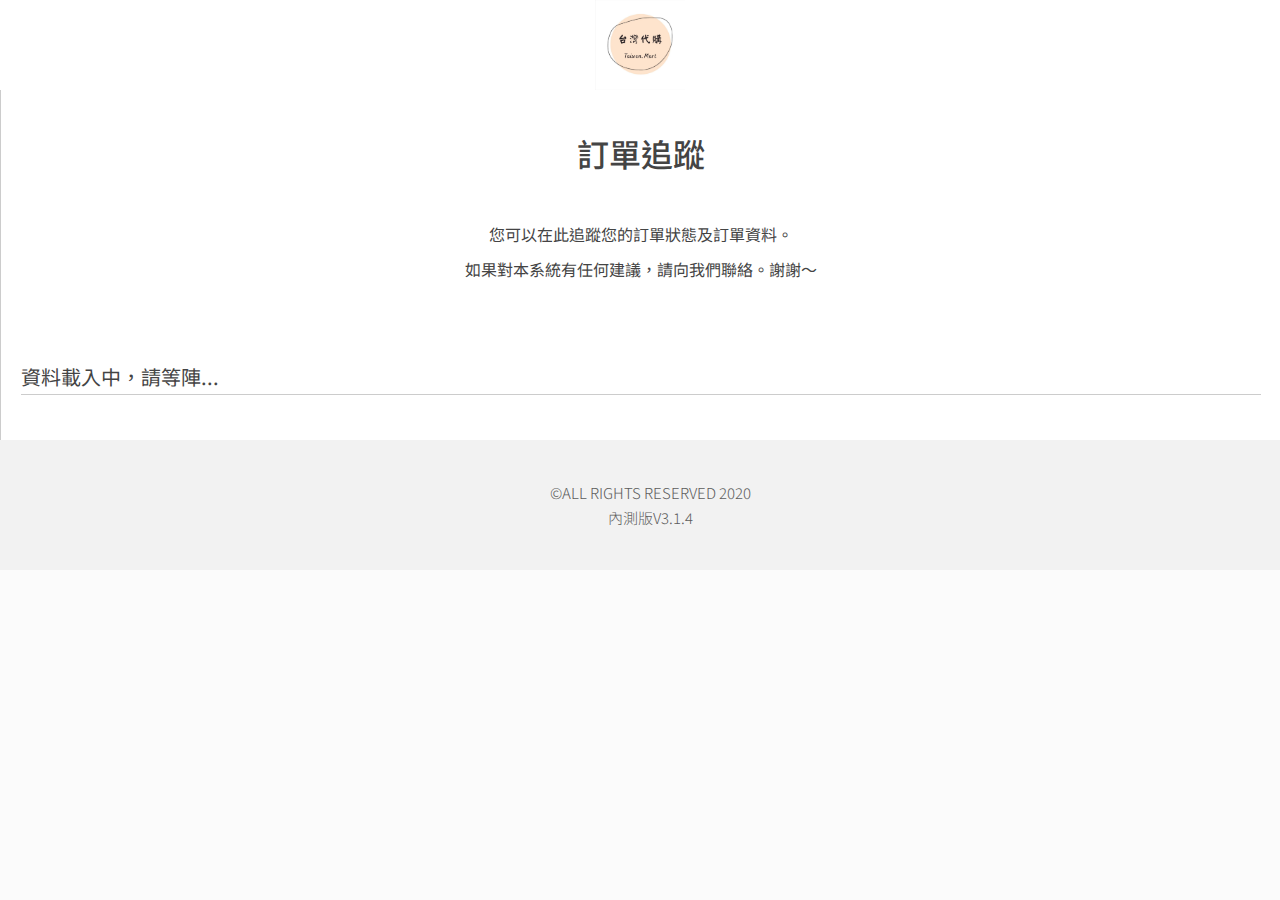
<file: orderTrack/index.html>
<!DOCTYPE html>
<html>
  <head>
    <meta charset="UTF-8" />
    <meta name="viewport" content="width=device-width, initial-scale=1.0" />
    <meta http-equiv="X-UA-Compatible" content="ie=edge" />
    <link
      href="https://fonts.googleapis.com/css2?family=Noto+Sans+TC:wght@100;300;400;500;700;900&display=swap"
      rel="stylesheet"
    />
    <link
      href="https://fonts.googleapis.com/css2?family=Noto+Sans+JP:wght@100;300;400;500;700&display=swap"
      rel="stylesheet"
    />
    <link rel="stylesheet" href="../style.css" />
    <title>客戶訂單追蹤及查詢丨OnlineShop</title>
    <link rel="icon" href="../image/spawn.png" />
    <!--メインビジュアルのスライド-->
  </head>
  <body data-theme="">
    <a href="#" id="toTop" style="display: none">
      <span id="toTopHover"></span>To Top</a
    >
    <!--main-->
    <!--ウェブのトップ web top-->
    <!-- prettier-ignore-->
    <div class="PaddingTop">　</div>
    <div class="PhoneTop">
      <div class="PhoneTop__mainnav">
        <div class="PhoneTop__mainnav__icon" onclick="menu_burger(this)">
          <div class="bar1"></div>
          <div class="bar2"></div>
          <div class="bar3"></div>
        </div>
      </div>
      <div class="PhoneTop__logo">
        <img
          class="PhoneTop__logo__image"
          id="logoImg__Top"
          src="../image/logo.jpg"
        />
      </div>
      <div
        class="PhoneTop__mainnav__container"
        id="PhoneTop__mainnav__container"
      >
        <div class="PhoneTop__mainnav__container__left">
          <div
            class="PhoneTop__mainnav__container__col"
            id="phoneTopOrderMenu"
            onclick="menu_burger(this)"
          ></div>
          <!-- <div class="PhoneTop__mainnav__container__col__line"></div> -->
          <div
            class="PhoneTop__mainnav__container__col"
            id="phoneTopUserStauts"
          ></div>
          <div
            class="PhoneTop__mainnav__container__col"
            id="topLogOutbtn"
            onclick="menu_burger(this)"
          ></div>
        </div>
        <div
          class="PhoneTop__mainnav__container__shadow"
          onclick="menu_burger(this)"
        ></div>
      </div>
    </div>
    <div class="Top">
      <div class="Top__container">
        <!--ウェブのトップ左メニューボタン web top left menu button-->
        <div class="Top__nav_container__menu"></div>
        <!--ウェブのトップローゴー web top logo-->
        <div class="Top__logo">
          <img id="logoImg__phoneTop" src="../image/logo.jpg" />
        </div>
        <!--ウェブのトップ右言語ボタン web top right language botton-->
        <div class="Top__nav_container__language" id="topLogOutbtn"></div>
      </div>
    </div>
    <div class="main">
      <!-- main_content -->
      <div class="main__content">
        <div class="admin">
          <div class="admin__title__content">
            <div class="admin__title" id="admin_title">訂單追蹤</div>
            <div class="admin__text" id="admin_text">
              您可以在此追蹤您的訂單狀態及訂單資料。<br />如果對本系統有任何建議，請向我們聯絡。謝謝～
            </div>
          </div>
        </div>
        <div class="admin__loginblock" id="admin__login"></div>
        <div class="admin__note" id="admin__note"></div>
        <div class="admin__content" id="admin__content"></div>
        <div class="admin__choosePage" id="admin__choosePage"></div>
        <div class="admin__monitor" id="admin__monitor">
          <div class="admin__monitor__title">資料載入中，請等陣...</div>
        </div>
      </div>
      <div id="buildingPopUpLayer">
        <div class="buildingPopUpLayer__container">
          <div class="buildingPopUpLayer__container__main">
            <div
              class="buildingPopUpLayer_closeLayer"
              onclick="closeLayer(this)"
            ></div>
            <div
              class="buildingPopUpLayer__container__main__title"
              id="alertTitle"
            >
              提示訊息：
            </div>
            <div
              id="alertContent"
              class="buildingPopUpLayer__container__main__content"
            ></div>
            <div class="function__bar__alert">
              <div class="function__bar__btn__alert" onclick="closeLayer(this)">
                知道了！
              </div>
            </div>
          </div>
        </div>
      </div>
    </div>
    <div class="footer">
      <div class="footer__content">
        <div class="footer__content__box">
          <div
            class="footer__content__box__copyright"
            id="topFooterLang_fotterCopyright"
          >
            ©ALL RIGHTS RESERVED 2020
          </div>
          <div
            class="footer__content__box__copyright"
            id="topFooterLang_version"
          ></div>
        </div>
      </div>
    </div>
  </body>
  <script type="text/javascript" src="../js/jquery.js"></script>
  <!--ゆっくり上げる-->
  <!--トップ上げる-->
  <script type="text/javascript" src="../js/totop.min.js"></script>
  <!--ゆっくり上げる-->
  <script type="text/javascript" src="../js/jquery.easing.1.3.js"></script>
  <!--ビジュアルのバーガーメニュー-->
  <script type="text/javascript" src="../js/menu_burger.js"></script>
  <script type="text/javascript" src="../js/popupLayer.js"></script>
  <script type="text/javascript" src="js/trackRender.js"></script>
</html>
</file>
<file: style.css>
@charset "UTF-8";
:root {
  --primary-bg-color: #fff;
  --second-bg-color: #fbfbfb;
  --button-bg-color: #444;
  --primary-button-title-color: #fff;
  --second-button-title-color: #444;
  --third-button-title-color: #5d5d5d;
  --primary-button-hover-bg-color: #e0dede;
  --second-button-hover-bg-color: #444;
  --second-button-hover-color: #fff;
  --top-bg-color: rgba(255, 255, 255, 0.918);
  --top-nav-bg-color: #fff;
  --phone-top-bottom-color: #ccc;
  --phone-top-nav-bg-color: #fff;
  --phone-top-nav-col-line-color: #444;
  --phone-top-nav-col-title-color: #444;
  --phone-top-nav-col-text-color: #444;
  --primary-burger-icon-bg-color: #444;
  --second-burger-icon-bg-color: #fff;
  --main-between-line-color: #ccc;
  --title-color: #444;
  --subtitle-bg: #5d5d5d;
  --white-title-font-color: #fff;
  --grey-cotainer-bg-color: #333;
  --white-font-color: #fff;
  --cover-background-color: #818cab;
  --border-bottom-color: #e1e1e1;
  --footer-bg-color: #f2f2f2;
  --subject-blue: #177cc4;
  --second-bottom-bg-color: #f7f7f7;
  --second-bottom-color: #444;
  --second-bottom-hover-bg-color: #444;
  --second-bottom-hover-color: #f7f7f7;
  --popup-bg-color: rgba(255, 255, 255, 0.85);
  --select-color: #fff;
  --select-bg-color: #666;
}

[data-theme="dark"] {
  --primary-bg-color: #212121;
  --second-bg-color: #181818;
  --button-bg-color: #313131;
  --primary-button-title-color: #fff;
  --second-button-title-color: #fff;
  --third-button-title-color: #ececec;
  --primary-button-hover-bg-color: rgb(70, 70, 70);
  --second-button-hover-bg-color: rgb(70, 70, 70);
  --second-button-hover-color: #fff;
  --top-bg-color: #181818ea;
  --top-nav-bg-color: #212121;
  --phone-top-bottom-color: #2b2b2b;
  --phone-top-nav-bg-color: #212121;
  --phone-top-nav-col-line-color: #444;
  --phone-top-nav-col-title-color: #fff;
  --phone-top-nav-col-text-color: #fff;
  --primary-burger-icon-bg-color: #fff;
  --second-burger-icon-bg-color: #fff;
  --main-between-line-color: #2b2b2b;
  --title-color: #fff;
  --subtitle-bg: #fbfbfb;
  --white-title-font-color: #fff;
  --grey-cotainer-bg-color: #333;
  --white-font-color: #fff;
  --cover-background-color: #818cab;
  --border-bottom-color: #303030;
  --footer-bg-color: #232323;
  --second-bottom-bg-color: #444;
  --second-bottom-color: #f7f7f7;
  --second-bottom-hover-bg-color: #f7f7f7;
  --second-bottom-hover-color: #444;
  --popup-bg-color: rgba(0, 0, 0, 0.85);
  --subject-blue: #177cc4;
  --select-color: #000000;
  --select-bg-color: #ffffff;
}

* {
  margin: 0;
  padding: 0;
}

html {
  min-height: 100vh;
}

body {
  display: -webkit-box;
  display: -ms-flexbox;
  display: flex;
  -webkit-box-orient: vertical;
  -webkit-box-direction: normal;
      -ms-flex-direction: column;
          flex-direction: column;
  min-height: 100vh;
  background-color: var(-second-bg-color);
}

a {
  text-decoration: none;
}

.PaddingTop {
  line-height: 90px;
}

@media only screen and (max-width: 1024px) {
  .PaddingTop {
    line-height: 60px;
  }
}

#toTop {
  display: none;
  text-decoration: none;
  position: fixed;
  bottom: 12px;
  right: 12px;
  overflow: hidden;
  width: 43px;
  height: 43px;
  border: none;
  text-indent: 100%;
  z-index: 999;
  background: #282a2b url(image/totop.png) no-repeat left top;
  background-size: contain;
  border-radius: 0px;
}

#toTopHover {
  background: #282a2b url(image/totop.png) no-repeat left top;
  background-size: contain;
  width: 43px;
  height: 43px;
  display: block;
  overflow: hidden;
  float: left;
  opacity: 0;
  -moz-opacity: 0;
  filter: alpha(opacity=0);
}

#toTop:active,
#toTop:focus {
  outline: none;
}

.PhoneTop {
  display: -webkit-box;
  display: -ms-flexbox;
  display: flex;
  position: fixed;
  -ms-flex-wrap: wrap;
      flex-wrap: wrap;
  z-index: 2;
  width: 100%;
  border-bottom: 3px solid var(--phone-top-bottom-color);
  background-color: var(--primary-bg-color);
  -webkit-transition: 0.5s;
  transition: 0.5s;
}

@media only screen and (min-width: 768px) {
  .PhoneTop {
    display: -webkit-box;
    display: -ms-flexbox;
    display: flex;
  }
}

@media only screen and (min-width: 1024px) {
  .PhoneTop {
    display: none;
  }
}

.PhoneTop .PhoneTop__mainnav {
  display: -webkit-box;
  display: -ms-flexbox;
  display: flex;
  position: absolute;
  -ms-flex-wrap: wrap;
      flex-wrap: wrap;
  -webkit-box-align: center;
      -ms-flex-align: center;
          align-items: center;
  right: 0;
  width: 69px;
  height: 60px;
}

.PhoneTop .PhoneTop__mainnav .PhoneTop__mainnav__icon {
  display: block;
  cursor: pointer;
  margin: 10px 15px;
}

.PhoneTop .PhoneTop__mainnav .bar1,
.PhoneTop .PhoneTop__mainnav .bar2,
.PhoneTop .PhoneTop__mainnav .bar3 {
  width: 35px;
  height: 5px;
  background-color: var(--primary-burger-icon-bg-color);
  margin: 6px 0;
  -webkit-transition: 0.4s;
  transition: 0.4s;
}

.PhoneTop .PhoneTop__mainnav .change .bar1 {
  -webkit-transform: rotate(-45deg) translate(-9px, 6px);
  transform: rotate(-45deg) translate(-9px, 6px);
}

.PhoneTop .PhoneTop__mainnav .change .bar2 {
  opacity: 0;
}

.PhoneTop .PhoneTop__mainnav .change .bar3 {
  -webkit-transform: rotate(45deg) translate(-8px, -8px);
  transform: rotate(45deg) translate(-8px, -8px);
}

.PhoneTop .PhoneTop__mainnav .break {
  -ms-flex-preferred-size: 100%;
      flex-basis: 100%;
  height: 0;
}

.PhoneTop .PhoneTop__mainnav__container,
.PhoneTop #PhoneTop__mainnav__container {
  z-index: 2;
  display: -webkit-box;
  display: -ms-flexbox;
  display: flex;
  position: fixed;
  -webkit-box-pack: justify;
      -ms-flex-pack: justify;
          justify-content: space-between;
  width: 100%;
  height: 100%;
  -webkit-transform: translateX(-1000px);
          transform: translateX(-1000px);
  -webkit-transition: 0.5s;
  transition: 0.5s;
}

.PhoneTop .PhoneTop__mainnav__container .PhoneTop__mainnav__container__left,
.PhoneTop #PhoneTop__mainnav__container .PhoneTop__mainnav__container__left {
  display: block;
  width: 80%;
  height: 100%;
  max-width: 100%;
  background-color: var(--phone-top-nav-bg-color);
  -webkit-transition: 0.5s;
  transition: 0.5s;
  padding: 14px;
  overflow-y: auto;
}

.PhoneTop .PhoneTop__mainnav__container .PhoneTop__mainnav__container__left .PhoneTop__mainnav__container__col,
.PhoneTop #PhoneTop__mainnav__container .PhoneTop__mainnav__container__left .PhoneTop__mainnav__container__col {
  width: 100%;
  margin-bottom: 20px;
}

.PhoneTop .PhoneTop__mainnav__container .PhoneTop__mainnav__container__left .PhoneTop__mainnav__container__col .PhoneTop__mainnav__container__col__title,
.PhoneTop .PhoneTop__mainnav__container .PhoneTop__mainnav__container__left .PhoneTop__mainnav__container__col .admin__content__text,
.PhoneTop .PhoneTop__mainnav__container .PhoneTop__mainnav__container__left .PhoneTop__mainnav__container__col .admin__content__title,
.PhoneTop #PhoneTop__mainnav__container .PhoneTop__mainnav__container__left .PhoneTop__mainnav__container__col .PhoneTop__mainnav__container__col__title,
.PhoneTop #PhoneTop__mainnav__container .PhoneTop__mainnav__container__left .PhoneTop__mainnav__container__col .admin__content__text,
.PhoneTop #PhoneTop__mainnav__container .PhoneTop__mainnav__container__left .PhoneTop__mainnav__container__col .admin__content__title {
  font-size: 17px;
  font-family: "Noto Sans TC", "Noto Sans JP", "微軟正黑體", sans-serif;
  color: var(--phone-top-nav-col-title-color);
  text-align: left;
  padding: 25px 0;
}

.PhoneTop .PhoneTop__mainnav__container .PhoneTop__mainnav__container__left .PhoneTop__mainnav__container__col .PhoneTop__mainnav__container__col__a,
.PhoneTop #PhoneTop__mainnav__container .PhoneTop__mainnav__container__left .PhoneTop__mainnav__container__col .PhoneTop__mainnav__container__col__a {
  display: block;
  -webkit-text-decoration-line: none;
          text-decoration-line: none;
  width: 100%;
  -webkit-transition: background-color 0.5s ease, color 0.5s ease;
  transition: background-color 0.5s ease, color 0.5s ease;
  -webkit-box-sizing: border-box;
          box-sizing: border-box;
}

.PhoneTop .PhoneTop__mainnav__container .PhoneTop__mainnav__container__left .PhoneTop__mainnav__container__col .PhoneTop__mainnav__container__col__a .PhoneTop__mainnav__container__col__a__language,
.PhoneTop #PhoneTop__mainnav__container .PhoneTop__mainnav__container__left .PhoneTop__mainnav__container__col .PhoneTop__mainnav__container__col__a .PhoneTop__mainnav__container__col__a__language {
  cursor: pointer;
  font-size: 14px;
  padding: 12px;
  font-family: "Noto Sans TC", "Noto Sans JP", "微軟正黑體", sans-serif;
  color: var(--phone-top-nav-col-text-color);
  text-align: left;
}

.PhoneTop .PhoneTop__mainnav__container .PhoneTop__mainnav__container__left .PhoneTop__mainnav__container__col .PhoneTop__mainnav__container__col__a:hover,
.PhoneTop #PhoneTop__mainnav__container .PhoneTop__mainnav__container__left .PhoneTop__mainnav__container__col .PhoneTop__mainnav__container__col__a:hover {
  -webkit-transition: 0.5s;
  transition: 0.5s;
  color: var(--subject-blue);
}

.PhoneTop .PhoneTop__mainnav__container .PhoneTop__mainnav__container__left .PhoneTop__mainnav__container__col .PhoneTop__mainnav__container__col__a__menu, .PhoneTop .PhoneTop__mainnav__container .PhoneTop__mainnav__container__left .PhoneTop__mainnav__container__col .admin__content__chooseItem,
.PhoneTop .PhoneTop__mainnav__container #PhoneTop__mainnav__container .PhoneTop__mainnav__container__left .PhoneTop__mainnav__container__col .admin__content__chooseItem, .PhoneTop #PhoneTop__mainnav__container .PhoneTop__mainnav__container .PhoneTop__mainnav__container__left .PhoneTop__mainnav__container__col .admin__content__chooseItem,
.PhoneTop #PhoneTop__mainnav__container .PhoneTop__mainnav__container__left .PhoneTop__mainnav__container__col .PhoneTop__mainnav__container__col__a__menu,
.PhoneTop #PhoneTop__mainnav__container .PhoneTop__mainnav__container__left .PhoneTop__mainnav__container__col .admin__content__chooseItem {
  font-size: 14px;
  padding: 12px;
  font-family: "Noto Sans TC", "Noto Sans JP", "微軟正黑體", sans-serif;
  color: var(--phone-top-nav-col-text-color);
  text-align: left;
}

.PhoneTop .PhoneTop__mainnav__container .PhoneTop__mainnav__container__left .PhoneTop__mainnav__container__col .admin__content__chooseItem,
.PhoneTop #PhoneTop__mainnav__container .PhoneTop__mainnav__container__left .PhoneTop__mainnav__container__col .admin__content__chooseItem {
  cursor: pointer;
  display: list-item;
  list-style-position: inside;
}

.PhoneTop .PhoneTop__mainnav__container .PhoneTop__mainnav__container__left .PhoneTop__mainnav__container__col__line,
.PhoneTop #PhoneTop__mainnav__container .PhoneTop__mainnav__container__left .PhoneTop__mainnav__container__col__line {
  width: 1px;
  height: 80%;
  margin: 0 20px;
  background-color: var(--phone-top-nav-col-line-color);
  -webkit-transition: 0.5s;
  transition: 0.5s;
}

.PhoneTop .PhoneTop__mainnav__container .PhoneTop__mainnav__container__shadow,
.PhoneTop #PhoneTop__mainnav__container .PhoneTop__mainnav__container__shadow {
  display: -webkit-box;
  display: -ms-flexbox;
  display: flex;
  height: 100%;
  width: 20%;
  background: -webkit-gradient(linear, right top, left top, from(rgba(0, 0, 0, 0)), color-stop(35%, rgba(0, 0, 0, 0.05)), to(rgba(0, 0, 0, 0.24)));
  background: linear-gradient(to left, rgba(0, 0, 0, 0) 0%, rgba(0, 0, 0, 0.05) 35%, rgba(0, 0, 0, 0.24) 100%);
  z-index: 0;
}

.PhoneTop .PhoneTop__logo {
  display: -webkit-box;
  display: -ms-flexbox;
  display: flex;
  -webkit-box-pack: center;
      -ms-flex-pack: center;
          justify-content: center;
  -webkit-box-align: center;
      -ms-flex-align: center;
          align-items: center;
  margin: 0 auto;
  width: 100%;
  height: 60px;
}

.PhoneTop .PhoneTop__logo .PhoneTop__logo__image {
  max-width: 320px;
  max-height: 60px;
  padding: 0 80px;
  height: auto;
  -webkit-box-pack: center;
      -ms-flex-pack: center;
          justify-content: center;
  overflow: hidden;
  -o-object-fit: contain;
     object-fit: contain;
}

.Top {
  display: -webkit-box;
  display: -ms-flexbox;
  display: flex;
  position: fixed;
  z-index: 2;
  -ms-flex-wrap: nowrap;
      flex-wrap: nowrap;
  -webkit-box-pack: justify;
      -ms-flex-pack: justify;
          justify-content: space-between;
  width: 100%;
  height: 90px;
  background-color: var(--top-bg-color);
  -webkit-transition: 0.5s;
  transition: 0.5s;
}

.Top .Top__container {
  max-width: 1280px;
  width: 90%;
  display: -webkit-box;
  display: -ms-flexbox;
  display: flex;
  -webkit-box-align: center;
      -ms-flex-align: center;
          align-items: center;
  -ms-flex-wrap: nowrap;
      flex-wrap: nowrap;
  margin: 0 auto;
}

@media only screen and (min-width: 0px) {
  .Top {
    display: none;
  }
  .Top .Top__logo img {
    display: none;
  }
  .Top .Top {
    display: none;
  }
}

@media only screen and (min-width: 1024px) {
  .Top {
    display: -webkit-box;
    display: -ms-flexbox;
    display: flex;
  }
  .Top .Top__logo img {
    display: -webkit-box;
    display: -ms-flexbox;
    display: flex;
  }
  .Top .Top__nav {
    display: -webkit-box;
    display: -ms-flexbox;
    display: flex;
  }
}

.Top__logo {
  margin: 0 auto;
}

.Top__logo img {
  display: none;
  max-width: 100%;
  max-height: 90px;
  height: auto;
  -webkit-box-pack: center;
      -ms-flex-pack: center;
          justify-content: center;
  width: auto;
}

.Top__nav_container__menu {
  min-width: 283px;
}

.Top__nav_container__menu .Top__nav {
  display: none;
  position: relative;
  z-index: 1;
  font-family: "Noto Sans TC", "Noto Sans JP", "微軟正黑體", sans-serif;
  font-size: 13px;
  font-weight: 700;
  color: #5d5d5d;
  height: 38px;
  border-radius: 7px;
}

.Top__nav_container__menu .Top__nav .Top__nav__list {
  height: 24px;
  line-height: 24px;
  list-style: none;
  margin: 0;
  padding: 0;
}

.Top__nav_container__menu .Top__nav .Top__nav_col__left {
  display: block;
  -webkit-box-pack: center;
      -ms-flex-pack: center;
          justify-content: center;
  -webkit-box-align: center;
      -ms-flex-align: center;
          align-items: center;
  position: relative;
  text-align: center;
  width: 140px;
  list-style: none;
  background-color: var(--button-bg-color);
  border-bottom-left-radius: 7px;
  border-top-left-radius: 7px;
  height: 38px;
  -webkit-transition: 0.5s;
  transition: 0.5s;
}

.Top__nav_container__menu .Top__nav .Top__nav_col__left .Top__nav__left_subtitle__text,
.Top__nav_container__menu .Top__nav .Top__nav_col__left a {
  cursor: pointer;
  color: var(--third-button-title-color);
}

.Top__nav_container__menu .Top__nav .Top__nav_col__left:hover {
  background-color: var(--subject-blue);
  -webkit-transition: 0.3s;
  transition: 0.3s;
}

.Top__nav_container__menu .Top__nav .Top__nav_col__left:hover .Top__nav__left_title_under {
  display: block;
}

.Top__nav_container__menu .Top__nav .Top__nav_col__left:hover .Top__nav__left_title_under .Top__nav__left_subtitle {
  -webkit-transition: 0.5s;
  transition: 0.5s;
}

.Top__nav_container__menu .Top__nav .Top__nav_col__left:hover .Top__nav__left_title_under .Top__nav__left_subtitle:hover {
  color: var(--subject-blue);
  background-color: var(--primary-button-hover-bg-color);
  -webkit-transition: 0.5s;
  transition: 0.5s;
}

.Top__nav_container__menu .Top__nav .Top__nav_col__left:hover .Top__nav__left_title_under .Top__nav__left_subtitle:hover .ion-android-arrow-dropdown:before {
  -webkit-transform: rotate(-90deg);
          transform: rotate(-90deg);
  -webkit-transition: 0.5s;
  transition: 0.5s;
}

.Top__nav_container__menu .Top__nav .Top__nav_col__left:hover .Top__nav__left_title_under .Top__nav__left_subtitle .ion-android-arrow-dropdown:before {
  -webkit-transition: 0.5s;
  transition: 0.5s;
}

.Top__nav_container__menu .Top__nav .Top__nav_col__burger__icon {
  display: inline-block;
  margin-top: -2.6px;
  padding-right: 0.5px;
  -webkit-transition: 0.5s;
  transition: 0.5s;
}

.Top__nav_container__menu .Top__nav .Top__nav_col__burger__icon .bar1,
.Top__nav_container__menu .Top__nav .Top__nav_col__burger__icon .bar2,
.Top__nav_container__menu .Top__nav .Top__nav_col__burger__icon .bar3 {
  width: 14px;
  height: 2px;
  background-color: var(--second-burger-icon-bg-color);
  margin-top: 2.6px;
  border-radius: 2px;
}

.Top__nav_container__menu .Top__nav .Top__nav__left_title_under {
  display: none;
  padding-top: 15px;
}

.Top__nav_container__menu .Top__nav .Top__nav__left_title_under ::after {
  display: block;
  content: " ";
  position: absolute;
  top: 0;
  width: 0;
  height: 0;
  border-left: 7px solid transparent;
  border-right: 7px solid transparent;
  border-bottom: 7px solid var(--border-bottom-color);
  -webkit-transform: translateY(680%);
          transform: translateY(680%);
}

.Top__nav_container__menu .Top__nav .Top__nav__left_title {
  height: 100%;
  -webkit-box-sizing: content-box;
          box-sizing: content-box;
  font-family: "Noto Sans TC", "Noto Sans JP", "微軟正黑體", sans-serif;
  font-size: 14px;
  font-weight: 500;
  line-height: 40px;
  color: var(--primary-button-title-color);
  text-align: center;
  cursor: pointer;
  -webkit-transition: 0.5s;
  transition: 0.5s;
}

.Top__nav_container__menu .Top__nav .Top__nav__left_subtitle {
  width: 270px;
  font-family: "Noto Sans TC", "Noto Sans JP", "微軟正黑體", sans-serif;
  font-size: 16px;
  font-weight: 300;
  line-height: 45px;
  padding-left: 20px;
  color: var(--primary-button-title-color);
  border: 1px solid var(--main-between-line-color);
  background-color: var(--top-nav-bg-color);
  text-align: left;
  -webkit-box-sizing: border-box;
          box-sizing: border-box;
  -webkit-transition: 0.5s;
  transition: 0.5s;
}

.Top__nav_container__menu .Top__nav .Top__nav__left_subtitle .ion-android-arrow-dropdown {
  line-height: inherit;
  padding-right: 5px;
}

.Top__nav_container__menu .Top__nav .Top__nav__left_subtitle .ion-android-arrow-dropdown ::before {
  content: "\f35f";
}

.Top__nav_container__menu .Top__nav .Top__nav_col__right {
  display: block;
  -webkit-box-pack: center;
      -ms-flex-pack: center;
          justify-content: center;
  -webkit-box-align: center;
      -ms-flex-align: center;
          align-items: center;
  position: relative;
  text-align: center;
  width: 70px;
  list-style: none;
  height: 34px;
  border-top: 2px solid var(--button-bg-color);
  border-right: 2px solid var(--button-bg-color);
  border-bottom: 2px solid var(--button-bg-color);
  border-bottom-right-radius: 7px;
  border-top-right-radius: 7px;
  -webkit-transition: 0.5s;
  transition: 0.5s;
}

.Top__nav_container__menu .Top__nav .Top__nav_col__right .Top__nav__right_subtitle {
  display: -webkit-box;
  display: -ms-flexbox;
  display: flex;
  -webkit-box-align: center;
      -ms-flex-align: center;
          align-items: center;
  width: 250px;
  font-family: "Noto Sans TC", "Noto Sans JP", "微軟正黑體", sans-serif;
  font-size: 16px;
  font-weight: 300;
  line-height: 45px;
  padding-left: 20px;
  color: var(--third-button-title-color);
  border: 1px solid var(--main-between-line-color);
  background-color: var(--top-nav-bg-color);
  text-align: left;
  -webkit-box-sizing: border-box;
          box-sizing: border-box;
}

.Top__nav_container__menu .Top__nav .Top__nav_col__right:hover {
  border-top: 2px solid var(--primary-button-hover-bg-color);
  border-right: 2px solid var(--primary-button-hover-bg-color);
  border-bottom: 2px solid var(--primary-button-hover-bg-color);
  -webkit-transition: 0.3s;
  transition: 0.3s;
}

.Top__nav_container__menu .Top__nav .Top__nav_col__right:hover .Top__nav__right_title_under {
  display: block;
}

.Top__nav_container__menu .Top__nav .Top__nav_col__right:hover .Top__nav__right_title_under .Top__nav__right_subtitle {
  -webkit-transition: 0.5s;
  transition: 0.5s;
}

.Top__nav_container__menu .Top__nav .Top__nav_col__right__burger__icon {
  display: inline-block;
  margin-top: -2.6px;
  padding-right: 0.5px;
  -webkit-transition: 0.5s;
  transition: 0.5s;
}

.Top__nav_container__menu .Top__nav .Top__nav_col__right__burger__icon .bar1,
.Top__nav_container__menu .Top__nav .Top__nav_col__right__burger__icon .bar2,
.Top__nav_container__menu .Top__nav .Top__nav_col__right__burger__icon .bar3 {
  width: 14px;
  height: 2px;
  background-color: var(--primary-burger-icon-bg-color);
  margin-top: 2.6px;
  border-radius: 2px;
}

.Top__nav_container__menu .Top__nav .Top__nav__right_title_under {
  display: none;
  position: absolute;
  padding-top: 17px;
  right: 0px;
}

.Top__nav_container__menu .Top__nav .Top__nav__right_title {
  height: 100%;
  -webkit-box-sizing: content-box;
          box-sizing: content-box;
  font-family: "Noto Sans TC", "Noto Sans JP", "微軟正黑體", sans-serif;
  font-size: 14px;
  font-weight: 500;
  line-height: 37px;
  color: var(--second-button-title-color);
  text-align: center;
  cursor: pointer;
  -webkit-transition: 0.5s;
  transition: 0.5s;
}

.Top__nav_container__language {
  position: relative;
  display: -webkit-box;
  display: -ms-flexbox;
  display: flex;
  -webkit-box-align: center;
      -ms-flex-align: center;
          align-items: center;
  justify-items: center;
  min-width: 283px;
}

.Top__nav_container__language__title {
  display: -webkit-box;
  display: -ms-flexbox;
  display: flex;
  font-family: "Noto Sans TC", "Noto Sans JP", "微軟正黑體", sans-serif;
  text-align: center;
  line-height: 35px;
  font-style: normal;
  font-weight: 400;
  color: var(--title-color);
  text-decoration: none;
  font-variant: normal;
  font-size: 20px;
}

.Top__nav_container__language__topLogOutbtn__logout,
.function__bar,
.function__bar__alert {
  display: -webkit-box;
  display: -ms-flexbox;
  display: flex;
  max-height: 45px;
  margin-left: 20px;
}

.Top__nav_container__language__topLogOutbtn__logout .Top__nav_container__language__topLogOutbtn__logout__btn,
.Top__nav_container__language__topLogOutbtn__logout .function__bar__btn,
.Top__nav_container__language__topLogOutbtn__logout .function__bar__alert .function__bar__btn__alert,
.function__bar__alert .Top__nav_container__language__topLogOutbtn__logout .function__bar__btn__alert,
.function__bar .Top__nav_container__language__topLogOutbtn__logout__btn,
.function__bar__alert .Top__nav_container__language__topLogOutbtn__logout__btn,
.function__bar .function__bar__btn,
.function__bar__alert .function__bar__btn,
.function__bar__alert .function__bar__btn__alert {
  cursor: pointer;
  display: -webkit-box;
  display: -ms-flexbox;
  display: flex;
  border: 3px solid var(--main-between-line-color);
  font-family: "Noto Sans TC", "Noto Sans JP", "微軟正黑體", sans-serif;
  line-height: 35px;
  font-style: normal;
  font-weight: 300;
  background-color: #fff;
  color: var(--title-color);
  text-decoration: none;
  font-variant: normal;
  font-size: 16px;
  padding: 0px 10px;
}

.Top__nav_container__language__topLogOutbtn__logout .Top__nav_container__language__topLogOutbtn__logout__btn:hover,
.Top__nav_container__language__topLogOutbtn__logout .function__bar__btn:hover,
.Top__nav_container__language__topLogOutbtn__logout .function__bar__alert .function__bar__btn__alert:hover,
.function__bar__alert .Top__nav_container__language__topLogOutbtn__logout .function__bar__btn__alert:hover,
.function__bar .Top__nav_container__language__topLogOutbtn__logout__btn:hover,
.function__bar__alert .Top__nav_container__language__topLogOutbtn__logout__btn:hover,
.function__bar .function__bar__btn:hover,
.function__bar__alert .function__bar__btn:hover,
.function__bar__alert .function__bar__btn__alert:hover {
  background-color: var(--primary-button-hover-bg-color);
}

.function__bar__alert {
  -webkit-box-pack: center;
      -ms-flex-pack: center;
          justify-content: center;
  margin: 0;
}

.function__bar__text {
  display: -webkit-box;
  display: -ms-flexbox;
  display: flex;
  -webkit-box-pack: center;
      -ms-flex-pack: center;
          justify-content: center;
  -webkit-box-align: center;
      -ms-flex-align: center;
          align-items: center;
  font-family: "Noto Sans TC", "Noto Sans JP", "微軟正黑體", sans-serif;
  line-height: 35px;
  font-style: normal;
  font-weight: 300;
  color: var(--title-color);
  text-decoration: none;
  font-variant: normal;
  font-size: 16px;
  padding: 0px 10px;
}

body {
  overflow-x: hidden;
  background-color: var(--second-bg-color);
}

.main {
  width: 100%;
  max-width: 1000px;
  margin: 0 auto;
  background-color: var(--primary-bg-color);
  /*
  @media only screen and (min-width: 550px) {
    max-width: calc((225px * 2) + 50px);
    border-left: 1px solid #ccc;
    border-right: 1px solid #ccc;
  }
  @media only screen and (min-width: 768px) {
    max-width: calc((225px * 2) + 50px);
    border-left: 1px solid #ccc;
    border-right: 1px solid #ccc;
  }
  @media only screen and (min-width: 1024px) {
    max-width: 1000px;
    border-left: 1px solid #ccc;
    border-right: 1px solid #ccc;
  }
  */
}

@media only screen and (min-width: 768px) {
  .main {
    max-width: 720px;
    border-left: 1px solid var(--main-between-line-color);
    border-right: 1px solid var(--main-between-line-color);
  }
}

@media only screen and (min-width: 1024px) {
  .main {
    max-width: 980px;
    border-left: 1px solid var(--main-between-line-color);
    border-right: 1px solid var(--main-between-line-color);
  }
}

@media only screen and (min-width: 1280px) {
  .main {
    max-width: 1280px;
    border-left: 1px solid var(--main-between-line-color);
    border-right: 1px solid var(--main-between-line-color);
  }
}

.main__content {
  padding: 20px 20px 30px;
}

.main__content .admin {
  display: block;
}

.main__content .admin .admin__title__content .admin__title {
  display: block;
  padding: 16px 0 36px 0;
  text-align: center;
  line-height: 55px;
  font-family: "Noto Sans TC", "Noto Sans JP", "微軟正黑體", sans-serif;
  font-style: normal;
  font-weight: 500;
  color: var(--title-color);
  text-decoration: none;
  font-variant: normal;
  font-size: 2em;
}

.main__content .admin .admin__title__content .admin__text {
  display: block;
  font-family: "Noto Sans TC", "Noto Sans JP", "微軟正黑體", sans-serif;
  text-align: center;
  line-height: 35px;
  font-style: normal;
  font-weight: 400;
  color: var(--title-color);
  text-decoration: none;
  font-variant: normal;
  font-size: 16px;
  padding-bottom: 36px;
}

.main__content .admin .admin__title__content .admin__content__chooseItem {
  cursor: pointer;
}

@media only screen and (max-width: 550px) {
  .main__content .admin .admin__title__content {
    padding: 0 30px;
  }
  .main__content .admin .admin__title__content .admin__title,
  .main__content .admin .admin__title__content .admin__text {
    text-align: left;
  }
}

.main__content .admin__choosePage .admin__choosePage__editDatabase .admin__choosePage__editDatabase__title {
  display: block;
  font-family: "Noto Sans TC", "Noto Sans JP", "微軟正黑體", sans-serif;
  text-align: left;
  line-height: 35px;
  font-style: normal;
  font-weight: 400;
  color: var(--title-color);
  text-decoration: none;
  font-variant: normal;
  font-size: 20px;
  padding-top: 36px;
}

.main__content .admin__choosePage .admin__choosePage__editDatabase .admin__choosePage__editDatabase__item {
  cursor: pointer;
  display: -webkit-box;
  display: -ms-flexbox;
  display: flex;
  font-family: "Noto Sans TC", "Noto Sans JP", "微軟正黑體", sans-serif;
  text-align: left;
  line-height: 35px;
  font-style: normal;
  font-weight: 300;
  color: var(--title-color);
  text-decoration: none;
  font-variant: normal;
  font-size: 16px;
}

.main__content .admin__choosePage .admin__choosePage__editDatabase .admin__choosePage__editDatabase__item:hover {
  color: var(--subject-blue);
  background-color: var(--second-bottom-hover-color);
  -webkit-transition: 0.5s;
  transition: 0.5s;
}

.main__content .admin__monitor .admin__monitor__goodsTable .admin__monitor__goodsTable__titleTR .admin__monitor__goodsTable__titleTH,
.main__content .admin__note .admin__monitor__goodsTable .admin__monitor__goodsTable__titleTR .admin__monitor__goodsTable__titleTH {
  font-family: "Noto Sans TC", "Noto Sans JP", "微軟正黑體", sans-serif;
  text-align: center;
  line-height: 20px;
  font-style: normal;
  font-weight: 400;
  color: var(--title-color);
  text-decoration: none;
  font-variant: normal;
  font-size: 18px;
}

.main__content .admin__monitor .admin__monitor__goodsTable .admin__monitor__goodsTable__titleTR .admin__monitor__goodsTable__titleTH-important,
.main__content .admin__note .admin__monitor__goodsTable .admin__monitor__goodsTable__titleTR .admin__monitor__goodsTable__titleTH-important {
  background-color: #faf88fa4;
}

.main__content .admin__monitor .admin__monitor__goodsTable .admin__monitor__goodsTable__itemTR,
.main__content .admin__note .admin__monitor__goodsTable .admin__monitor__goodsTable__itemTR {
  height: 40px;
}

.main__content .admin__monitor .admin__monitor__goodsTable .admin__monitor__goodsTable__itemTR .admin__monitor__goodsTable__itemTH,
.main__content .admin__note .admin__monitor__goodsTable .admin__monitor__goodsTable__itemTR .admin__monitor__goodsTable__itemTH {
  font-family: "Noto Sans TC", "Noto Sans JP", "微軟正黑體", sans-serif;
  text-align: center;
  line-height: 20px;
  font-style: normal;
  font-weight: 300;
  color: var(--title-color);
  text-decoration: none;
  font-variant: normal;
  font-size: 16px;
  border-bottom: 1px solid var(--main-between-line-color);
}

.main__content .admin__monitor .admin__monitor__goodsTable .admin__monitor__goodsTable__itemTR .admin__monitor__goodsTable__itemTH-important,
.main__content .admin__note .admin__monitor__goodsTable .admin__monitor__goodsTable__itemTR .admin__monitor__goodsTable__itemTH-important {
  background-color: #faf88fa4;
}

.main__content .admin__monitor .admin__monitor__title,
.main__content .admin__note .admin__monitor__title {
  display: block;
  font-family: "Noto Sans TC", "Noto Sans JP", "微軟正黑體", sans-serif;
  text-align: left;
  line-height: 35px;
  font-style: normal;
  font-weight: 400;
  color: var(--title-color);
  text-decoration: none;
  font-variant: normal;
  font-size: 20px;
  padding-top: 36px;
  border-bottom: 1px solid var(--main-between-line-color);
  margin-bottom: 15px;
}

.main__content .admin__monitor .admin__monitor__subtitle,
.main__content .admin__note .admin__monitor__subtitle {
  display: block;
  font-family: "Noto Sans TC", "Noto Sans JP", "微軟正黑體", sans-serif;
  text-align: left;
  line-height: 35px;
  font-style: normal;
  font-weight: 300;
  color: var(--title-color);
  text-decoration: none;
  font-variant: normal;
  font-size: 16px;
  padding-bottom: 36px;
}

.main__content .admin__monitor .admin__monitor__item,
.main__content .admin__note .admin__monitor__item {
  display: block;
  font-family: "Noto Sans TC", "Noto Sans JP", "微軟正黑體", sans-serif;
  text-align: left;
  line-height: 35px;
  font-style: normal;
  font-weight: 300;
  color: var(--title-color);
  text-decoration: none;
  font-variant: normal;
  font-size: 16px;
  border-bottom: 1px solid var(--main-between-line-color);
}

.main__content .admin__monitor .admin__monitor__chooseItem,
.main__content .admin__note .admin__monitor__chooseItem {
  cursor: pointer;
  display: block;
  font-family: "Noto Sans TC", "Noto Sans JP", "微軟正黑體", sans-serif;
  text-align: left;
  line-height: 35px;
  font-style: normal;
  font-weight: 300;
  color: var(--title-color);
  text-decoration: none;
  font-variant: normal;
  font-size: 16px;
  border-bottom: 1px solid var(--main-between-line-color);
}

.main__content .admin__monitor .admin__monitor__chooseItem-red,
.main__content .admin__note .admin__monitor__chooseItem-red {
  background-color: #fa8f8fa4;
}

.main__content .admin__monitor .admin__monitor__chooseItem-green,
.main__content .admin__note .admin__monitor__chooseItem-green {
  background-color: #8ffa8fa4;
}

.main__content .admin__monitor .admin__monitor__chooseItem-orange,
.main__content .admin__note .admin__monitor__chooseItem-orange {
  background-color: #fab68fa4;
}

.main__content .admin__monitor .admin__monitor__chooseItem-yellow,
.main__content .admin__note .admin__monitor__chooseItem-yellow {
  background-color: #effa8fa4;
}

.main__content .admin__monitor .admin__monitor__chooseItem-lightYellow,
.main__content .admin__note .admin__monitor__chooseItem-lightYellow {
  background-color: #eff5bea4;
}

.main__content .admin__monitor .admin__monitor__chooseItem-gray,
.main__content .admin__note .admin__monitor__chooseItem-gray {
  background-color: #c2c2c2a4;
}

.main__content .admin__monitor .admin__monitor__chooseItem:hover,
.main__content .admin__note .admin__monitor__chooseItem:hover {
  color: var(--subject-blue);
  background-color: var(--second-bottom-hover-color);
  -webkit-transition: 0.5s;
  transition: 0.5s;
}

.main__content .admin__monitor .admin__monitor__chooseItem .spanText,
.main__content .admin__note .admin__monitor__chooseItem .spanText {
  color: #0000ff;
  font-weight: 400;
}

.main__content .admin__monitor .admin__monitor__goods,
.main__content .admin__note .admin__monitor__goods {
  background-color: #97c9e286;
  margin: 20px 0;
}

.main__content .admin__monitor .admin__monitor__block,
.main__content .admin__note .admin__monitor__block {
  background-color: #e2d79786;
  margin: 5px 0;
}

.admin__content .admin__content__title,
.admin__loginblock .admin__content__title {
  display: block;
  font-family: "Noto Sans TC", "Noto Sans JP", "微軟正黑體", sans-serif;
  text-align: center;
  line-height: 35px;
  font-style: normal;
  font-weight: 400;
  color: var(--title-color);
  text-decoration: none;
  font-variant: normal;
  font-size: 20px;
  padding-bottom: 20px;
}

.admin__content .admin__login,
.admin__loginblock .admin__login {
  display: -webkit-box;
  display: -ms-flexbox;
  display: flex;
  -webkit-box-pack: center;
      -ms-flex-pack: center;
          justify-content: center;
  -ms-flex-wrap: wrap;
      flex-wrap: wrap;
}

.admin__content .admin__login .admin__login__title,
.admin__loginblock .admin__login .admin__login__title {
  display: block;
  width: 100%;
  font-family: "Noto Sans TC", "Noto Sans JP", "微軟正黑體", sans-serif;
  text-align: center;
  line-height: 35px;
  font-style: normal;
  font-weight: 400;
  color: var(--title-color);
  text-decoration: none;
  font-variant: normal;
  font-size: 20px;
  padding-bottom: 36px;
}

.admin__content .admin__login #singUpRedirect,
.admin__loginblock .admin__login #singUpRedirect {
  cursor: pointer;
  display: block;
  border: 3px solid var(--main-between-line-color);
  font-family: "Noto Sans TC", "Noto Sans JP", "微軟正黑體", sans-serif;
  text-align: center;
  line-height: 35px;
  font-style: normal;
  font-weight: 300;
  color: var(--title-color);
  text-decoration: none;
  font-variant: normal;
  font-size: 16px;
  padding: 0 10px;
}

.admin__content .admin__login #singUpRedirect:hover,
.admin__loginblock .admin__login #singUpRedirect:hover {
  background-color: var(--primary-button-hover-bg-color);
}

.admin__content .admin__content__text,
.admin__loginblock .admin__content__text {
  display: block;
  font-family: "Noto Sans TC", "Noto Sans JP", "微軟正黑體", sans-serif;
  text-align: left;
  line-height: 35px;
  font-style: normal;
  font-weight: 400;
  color: var(--title-color);
  text-decoration: none;
  font-variant: normal;
  font-size: 20px;
  padding-top: 36px;
  border-bottom: 1px solid var(--main-between-line-color);
}

.admin__content .admin__content__chooseItem,
.admin__loginblock .admin__content__chooseItem {
  cursor: pointer;
  display: -webkit-box;
  display: -ms-flexbox;
  display: flex;
  font-family: "Noto Sans TC", "Noto Sans JP", "微軟正黑體", sans-serif;
  text-align: left;
  line-height: 35px;
  font-style: normal;
  font-weight: 300;
  color: var(--title-color);
  text-decoration: none;
  font-variant: normal;
  font-size: 16px;
}

.admin__content .admin__content__chooseItem:hover,
.admin__loginblock .admin__content__chooseItem:hover {
  color: var(--subject-blue);
  background-color: var(--second-bottom-hover-color);
  -webkit-transition: 0.5s;
  transition: 0.5s;
}

@media only screen and (max-width: 1024px) {
  .admin__content {
    display: none;
  }
}

.footer {
  background-color: var(--footer-bg-color);
  width: 100%;
  -ms-flex-pack: distribute;
      justify-content: space-around;
  -webkit-transition: 0.5s;
  transition: 0.5s;
}

.footer__content {
  display: -webkit-box;
  display: -ms-flexbox;
  display: flex;
  padding: 40px;
  -webkit-box-pack: space-evenly;
      -ms-flex-pack: space-evenly;
          justify-content: space-evenly;
  -webkit-box-align: center;
      -ms-flex-align: center;
          align-items: center;
  -ms-flex-wrap: wrap;
      flex-wrap: wrap;
}

.footer__content__links {
  display: -webkit-box;
  display: -ms-flexbox;
  display: flex;
  -ms-flex-wrap: wrap;
      flex-wrap: wrap;
  margin-bottom: 10px;
}

.footer__content__weblogo {
  max-width: 100%;
  height: auto;
  margin-bottom: 40px;
}

.footer__content__weblogo__image {
  max-width: 100%;
  width: 387px;
  right: 0px;
}

.footer__content__weblogo .footer__content__weblogo__underText {
  display: -webkit-box;
  display: -ms-flexbox;
  display: flex;
  -webkit-box-pack: center;
      -ms-flex-pack: center;
          justify-content: center;
  font-family: "Noto Sans TC", "Noto Sans JP", "微軟正黑體", sans-serif;
  line-height: 25px;
  font-style: normal;
  font-weight: 300;
  color: var(--third-button-title-color);
  font-size: 15px;
}

.footer__content__box {
  -ms-flex-flow: wrap;
      flex-flow: wrap;
  font-family: "Noto Sans TC", "Noto Sans JP", "微軟正黑體", sans-serif;
  line-height: 25px;
  text-align: center;
  font-style: normal;
  font-weight: 300;
  color: var(--third-button-title-color);
  font-size: 15px;
  margin-left: 20px;
}

.footer__content__box__btn__text {
  display: inline;
  margin-right: 30px;
  color: var(--third-button-title-color);
  -webkit-transition: 0.5s;
  transition: 0.5s;
}

.footer__content__box__btn__text:hover {
  background-color: var(--second-button-hover-bg-color);
  color: var(--second-button-hover-color);
  border-radius: 5px;
  -webkit-transition: 0.5s;
  transition: 0.5s;
}

@media only screen and (max-width: 411px) {
  .footer .footer__content {
    padding: 20px;
  }
  .footer .footer__content__text__adress,
  .footer .footer__content__links {
    font-size: 14px;
  }
  .footer .footer__content__box__copyright {
    font-size: 10px;
    text-align: center;
  }
}

.footer__content__text__adress {
  margin-bottom: 10px;
}

input {
  font-family: "Noto Sans TC", "Noto Sans JP", "微軟正黑體", sans-serif;
  text-align: left;
  font-style: normal;
  font-weight: 300;
  border: 1px solid var(--main-between-line-color);
  border-radius: 3px;
  color: var(--title-color);
  font-size: 16px;
}

input:invalid {
  font-family: "Noto Sans TC", "Noto Sans JP", "微軟正黑體", sans-serif;
  text-align: left;
  font-style: normal;
  font-weight: 300;
  border: 1px solid red;
  border-radius: 3px;
  color: var(--title-color);
  font-size: 16px;
}

.selection {
  font-family: "Noto Sans TC", "Noto Sans JP", "微軟正黑體", sans-serif;
  text-align: left;
  line-height: 35px;
  font-style: normal;
  font-weight: 300;
  color: var(--title-color);
  text-decoration: none;
  font-variant: normal;
  font-size: 16px;
}

#buildingPopUpLayer {
  display: none;
  position: fixed;
  -webkit-box-pack: center;
      -ms-flex-pack: center;
          justify-content: center;
  -webkit-box-align: center;
      -ms-flex-align: center;
          align-items: center;
  z-index: 2;
  top: 0;
  left: 0;
  width: 100%;
  height: 100%;
  background-color: #000000d8;
}

#buildingPopUpLayer .buildingPopUpLayer__container {
  display: block;
  width: 375px;
  height: 200px;
  overflow-y: auto;
  background-color: var(--popup-bg-color);
  padding: 20px 0;
}

#buildingPopUpLayer .buildingPopUpLayer__container .buildingPopUpLayer__container__main {
  height: 86.5%;
}

#buildingPopUpLayer .buildingPopUpLayer__container .buildingPopUpLayer__container__main .buildingPopUpLayer__container__main__title {
  text-align: center;
  font-family: "Noto Sans TC", "Noto Sans JP", "微軟正黑體", sans-serif;
  font-style: normal;
  font-weight: 400;
  color: var(--title-color);
  background-color: transparent;
  text-decoration: none;
  font-variant: normal;
  font-size: 25px;
  vertical-align: 0;
  padding: 20px 0;
}

#buildingPopUpLayer .buildingPopUpLayer__container .buildingPopUpLayer__container__main .buildingPopUpLayer__container__main__content {
  height: 75px;
  text-align: center;
  font-family: "Noto Sans TC", "Noto Sans JP", "微軟正黑體", sans-serif;
  font-style: normal;
  font-weight: 300;
  color: var(--title-color);
  background-color: transparent;
  text-decoration: none;
  font-variant: normal;
  font-size: 20px;
  vertical-align: 0;
  padding-bottom: 20px;
}

#buildingPopUpLayer .buildingPopUpLayer__container .buildingPopUpLayer_closeLayer {
  position: absolute;
  cursor: pointer;
  right: 30px;
  top: 30px;
  width: 32px;
  height: 32px;
  opacity: 0.3;
}

#buildingPopUpLayer .buildingPopUpLayer__container .buildingPopUpLayer_closeLayer:hover {
  opacity: 1;
}

#buildingPopUpLayer .buildingPopUpLayer__container .buildingPopUpLayer_closeLayer:before, #buildingPopUpLayer .buildingPopUpLayer__container .buildingPopUpLayer_closeLayer:after {
  position: absolute;
  left: 15px;
  content: " ";
  height: 33px;
  width: 2px;
  background-color: #fff;
}

#buildingPopUpLayer .buildingPopUpLayer__container .buildingPopUpLayer_closeLayer:before {
  -webkit-transform: rotate(45deg);
          transform: rotate(45deg);
}

#buildingPopUpLayer .buildingPopUpLayer__container .buildingPopUpLayer_closeLayer:after {
  -webkit-transform: rotate(-45deg);
          transform: rotate(-45deg);
}
/*# sourceMappingURL=style.css.map */
</file>
